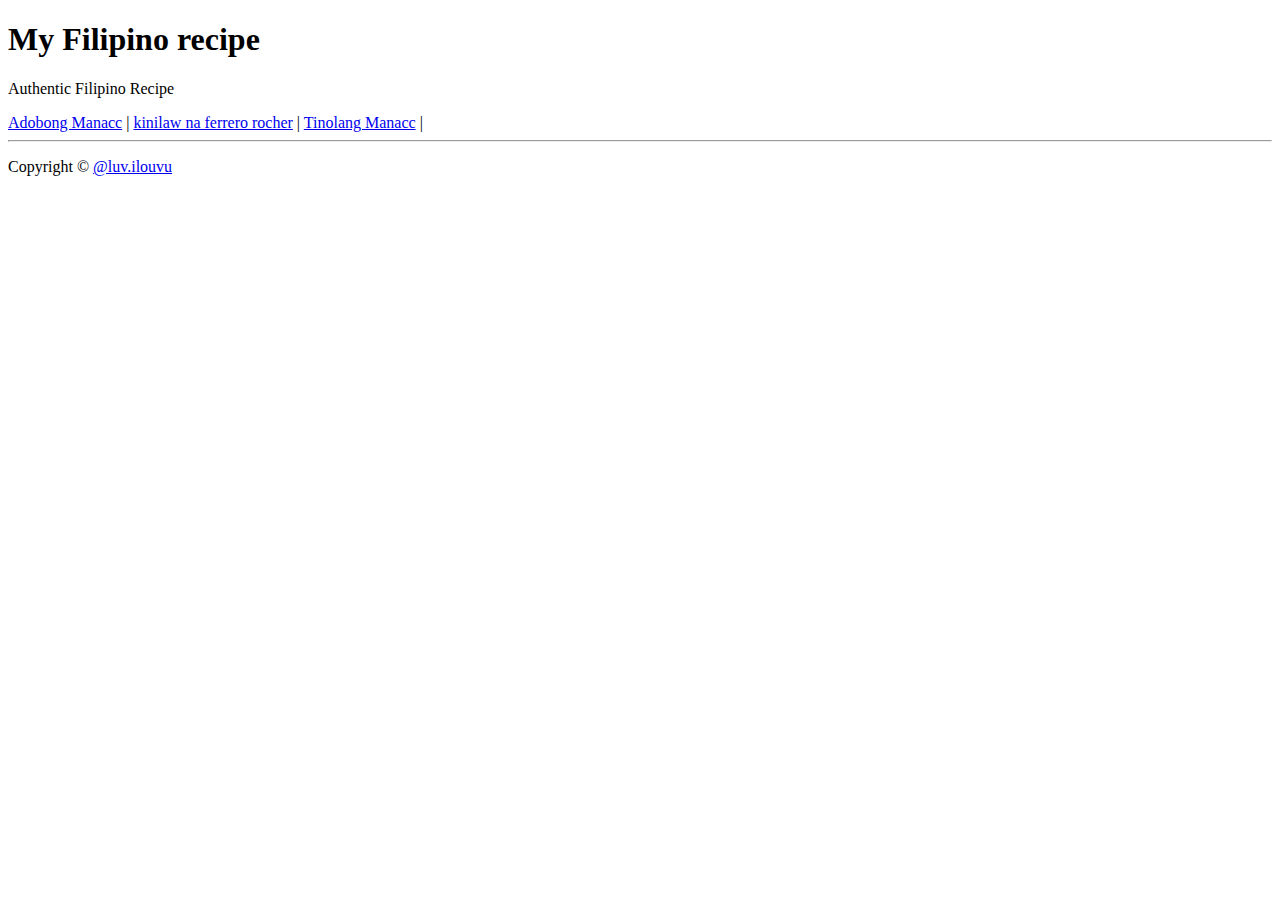
<file: RECIPE_WEBSITE/index.html>
<!DOCTYPE html>
<html lang="en">
<head>
    <meta charset="UTF-8">
    <meta name="viewport" content="width=device-width, initial-scale=1.0">
    <title>Document</title>
    <link rel="stylesheet" href="style.css">
</head>
<body>
    <header>
        <h1>My Filipino recipe</h1>
        <p>Authentic Filipino Recipe</p>
    </header>
    <nav>
        <a href="pages/adobong-manacc.html">Adobong Manacc</a> |
        <a href="pages/kinilaw.html">kinilaw na ferrero rocher</a> |
        <a href="pages/tinolang-manacc.html">Tinolang Manacc</a> |
    </nav>
    <hr>

    <footer>
        <p> Copyright &copy; <a href="adfdszvsz">@luv.ilouvu</a></p>
    </footer>
</body>
</html>
</file>
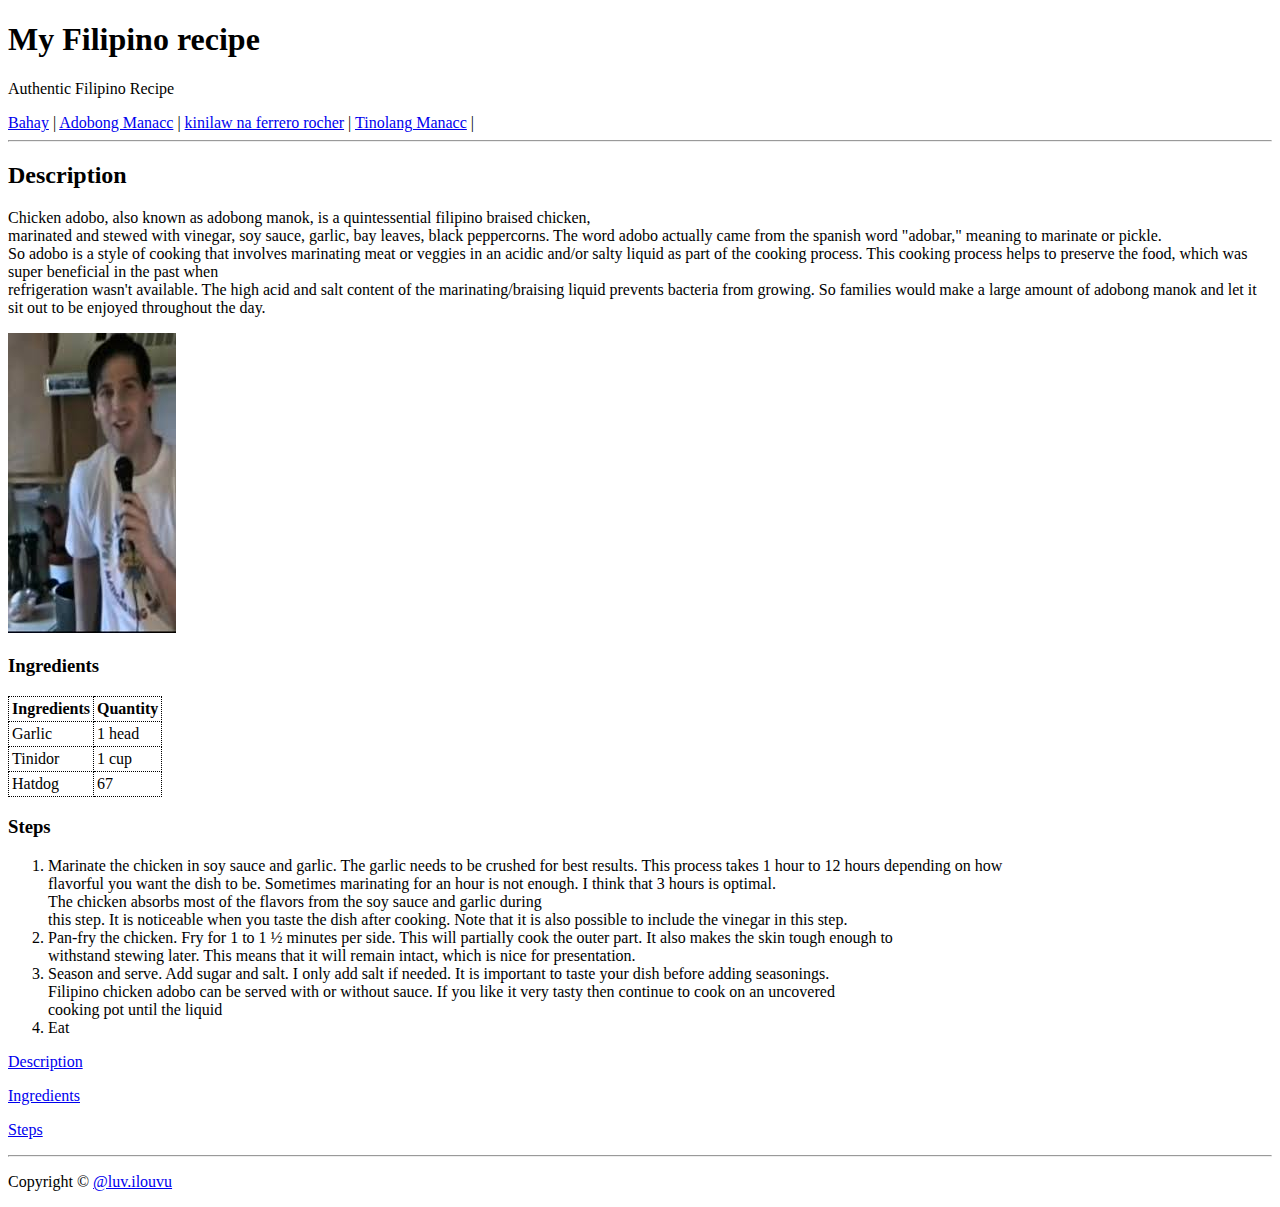
<file: RECIPE_WEBSITE/pages/adobong-manacc.html>
<!DOCTYPE html>
<html lang="en">
<head>
    <meta charset="UTF-8">
    <meta name="viewport" content="width=device-width, initial-scale=1.0">
    <title>Document</title>
    <link rel="stylesheet" href="../style.css">
</head>
<body>
    <header>
        <h1>My Filipino recipe</h1>
        <p>Authentic Filipino Recipe</p>
    </header>
    <nav>
        <a href="../index.html">Bahay</a> |
        <a href="adobong-manacc.html">Adobong Manacc</a> |
        <a href="kinilaw.html">kinilaw na ferrero rocher</a> |
        <a href="tinolang-manacc.html">Tinolang Manacc</a> |
    </nav>
    <hr>
    <main>
        <article id="description">
            <h2>Description</h2>
            <p> 
                Chicken adobo, also known as adobong manok, is a quintessential filipino braised chicken, <br>marinated and stewed with vinegar, soy sauce, garlic, bay leaves, black peppercorns.
                The word adobo actually came from the spanish word "adobar," meaning to marinate or pickle. <br>So adobo is a style of cooking that involves marinating meat or veggies in an acidic and/or salty liquid as part of the cooking process.
                This cooking process helps to preserve the food, which was super beneficial in the past when<br> refrigeration wasn't available. The high acid and salt content of the marinating/braising liquid prevents bacteria from growing. So families would make a large amount of adobong manok and let it sit out to be enjoyed throughout the day.
            </p>
            <img src="../assets/images/adobo.jpg" alt="image of adobong manacc">
        </article>
        <section id="ingredients">
            <h3>Ingredients</h3>
            <table>
                <tr>
                    <th>Ingredients</th>
                    <th>Quantity</th>
                </tr>
                <tr>
                    <td>Garlic</td>
                    <td>1 head</td>
                </tr>
                <tr>
                    <td>Tinidor</td>
                    <td>1 cup</td>
                </tr>
                <tr>
                    <td>Hatdog</td>
                    <td>67</td>
                </tr>
            </table>
        </section>
        <section id="steps">
            <h3>Steps</h3>
            <ol>
                <li>Marinate the chicken in soy sauce and garlic. The garlic needs to be crushed for best results. This process takes 1 hour to 12 hours depending on how <br>
                    flavorful you want the dish to be. Sometimes marinating for an hour is not enough. I think that 3 hours is optimal. <br>
                    The chicken absorbs most of the flavors from the soy sauce and garlic during <br>
                    this step. It is noticeable when you taste the dish after cooking. Note that it is also possible to include the vinegar in this step.</li>
                <li>Pan-fry the chicken. Fry for 1 to 1 ½ minutes per side. This will partially cook the outer part. It also makes the skin tough enough to <br>
                    withstand stewing later. This means that it will remain intact, which is nice for presentation.</li>
                <li>Season and serve. Add sugar and salt. I only add salt if needed. It is important to taste your dish before adding seasonings. <br>
                    Filipino chicken adobo can be served with or without sauce. If you like it very tasty then continue to cook on an uncovered <br>
                     cooking pot until the liquid</li>
                <li>Eat</li>
            </ol>
        </section>
        <p><a href="#description">Description</a></p>
        <p><a href="#ingredients">Ingredients</a></p>
        <p><a href="#steps">Steps</a></p>
    </main>
    <hr>
    <footer>
        <p> Copyright &copy; <a href="adfdszvsz">@luv.ilouvu</a></p>
    </footer>
</body>
</html>
</file>
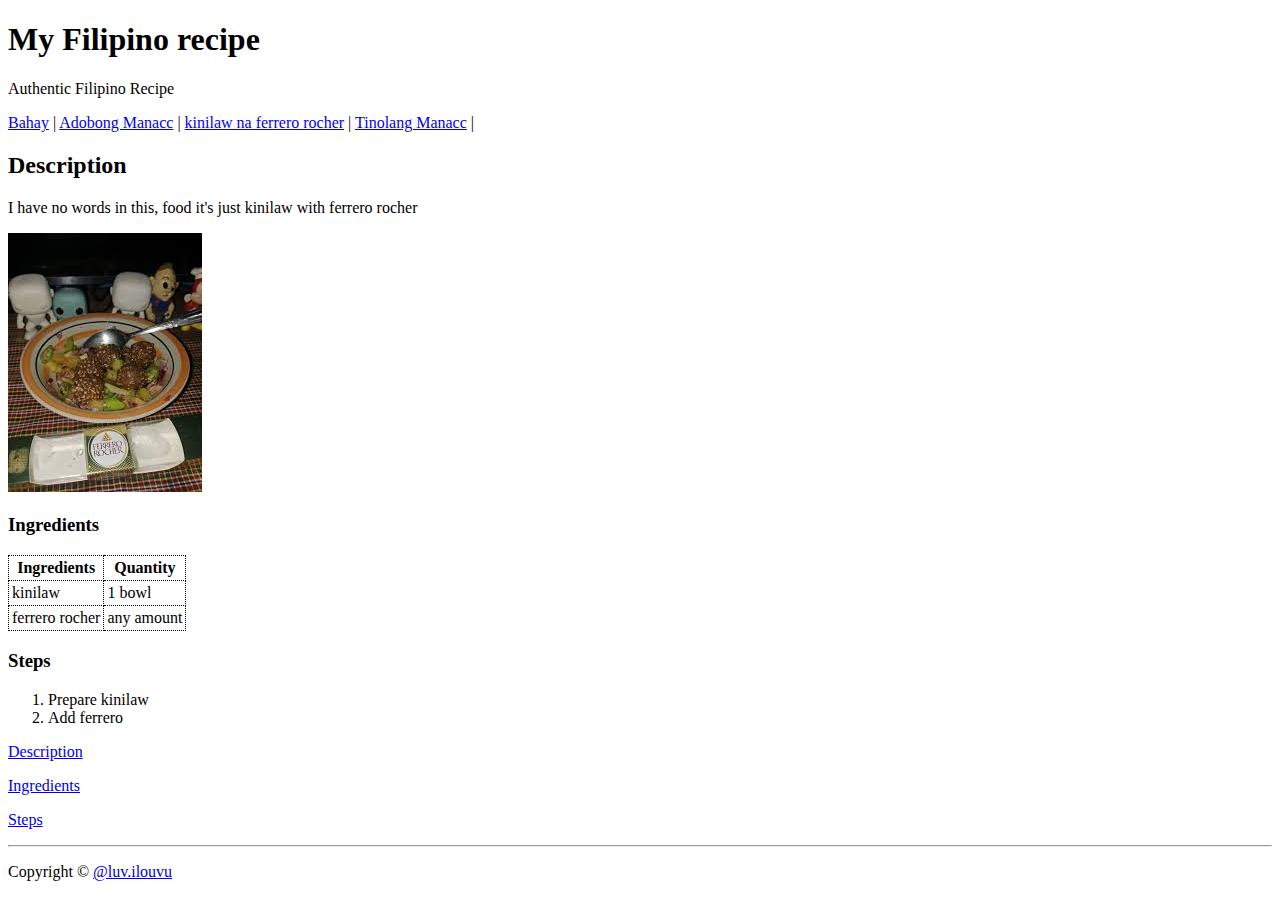
<file: RECIPE_WEBSITE/pages/kinilaw.html>
<!DOCTYPE html>
<html lang="en">
<head>
    <meta charset="UTF-8">
    <meta name="viewport" content="width=device-width, initial-scale=1.0">
    <title>Document</title>
    <link rel="stylesheet" href="../style.css">
</head>
<body>
    <header>
        <h1>My Filipino recipe</h1>
        <p>Authentic Filipino Recipe</p>
    </header>
    <nav>
        <a href="../index.html">Bahay</a> |
        <a href="adobong-manacc.html">Adobong Manacc</a> |
        <a href="kinilaw.html">kinilaw na ferrero rocher</a> |
        <a href="tinolang-manacc.html">Tinolang Manacc</a> |
    </nav>
    <main>
        <article id="description">
            <h2>Description</h2>
            <p> 
                I have no words in this, food it's just kinilaw with ferrero rocher
            </p>
            <img src="../assets/images/kinilaw.jpg" alt="image of kinilaw">
        </article>
        <section id="ingredients">
            <h3>Ingredients</h3>
            <table>
                <tr>
                    <th>Ingredients</th>
                    <th>Quantity</th>
                </tr>
                <tr>
                    <td>kinilaw</td>
                    <td>1 bowl</td>
                </tr>
                <tr>
                    <td>ferrero rocher</td>
                    <td>any amount</td>
                </tr>


            </table>
        </section>
        <section id="steps">
            <h3>Steps</h3>
            <ol>
                <li>Prepare kinilaw</li>
                <li>Add ferrero</li>
            </ol>
        </section>
        <p><a href="#description">Description</a></p>
        <p><a href="#ingredients">Ingredients</a></p>
        <p><a href="#steps">Steps</a></p>
    </main>
    <hr>
    <footer>
        <p> Copyright &copy; <a href="adfdszvsz">@luv.ilouvu</a></p>
    </footer>
</body>
</html>
</file>
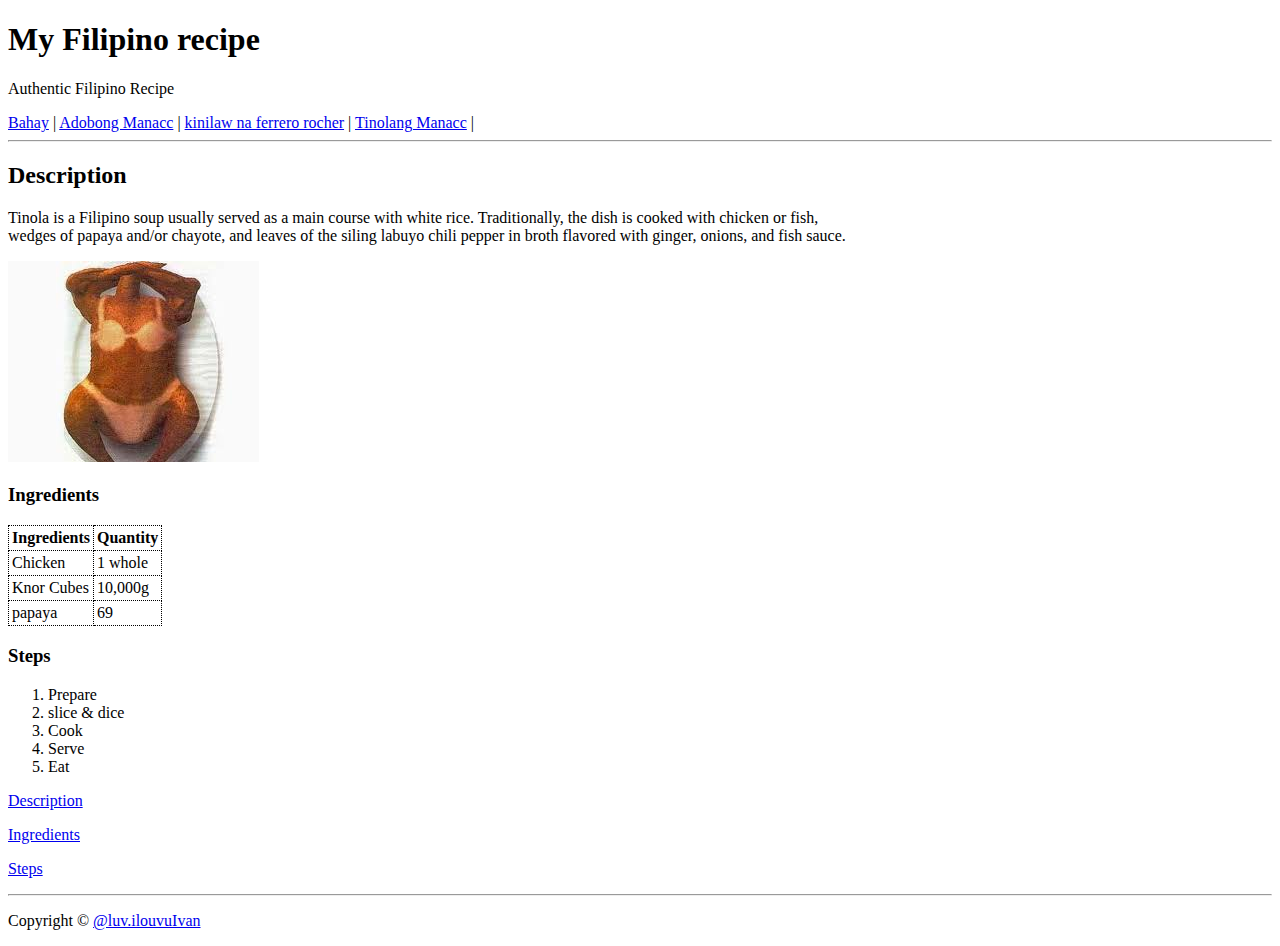
<file: RECIPE_WEBSITE/pages/tinolang-manacc.html>
<!DOCTYPE html>
<html lang="en">
<head>
    <meta charset="UTF-8">
    <meta name="viewport" content="width=device-width, initial-scale=1.0">
    <title>Hello</title>
    <link rel="stylesheet" href="../style.css">
</head>
<body>
    <header>
        <h1>My Filipino recipe</h1>
        <p>Authentic Filipino Recipe</p>
    </header>
    <nav>
        <a href="../index.html">Bahay</a> |
        <a href="adobong-manacc.html">Adobong Manacc</a> |
        <a href="kinilaw.html">kinilaw na ferrero rocher</a> |
        <a href="tinolang-manacc.html">Tinolang Manacc</a> |
    </nav>
    <hr>
    <main>
        <article id="description">
            <h2>Description</h2>
            <p> 
                Tinola is a Filipino soup usually served as a main course with white rice. Traditionally, the dish is cooked with chicken or fish, <br>
                wedges of papaya and/or chayote, and leaves of the siling labuyo chili pepper in broth flavored with ginger, onions, and fish sauce.
            </p>
            <img src="../assets/images/tinola.jpg" alt="image of tinola">
        </article>
        <section id="ingredients">
            <h3>Ingredients</h3>
            <table>
                <tr>
                    <th>Ingredients</th>
                    <th>Quantity</th>
                </tr>
                <tr>
                    <td>Chicken</td>
                    <td>1 whole</td>
                </tr>
                <tr>
                    <td>Knor Cubes</td>
                    <td>10,000g</td>
                </tr>
                <tr>
                    <td>papaya</td>
                    <td>69</td>
                </tr>
            </table>
        </section>
        <section id="steps">
            <h3>Steps</h3>
            <ol>
                <li>Prepare</li>
                <li>slice & dice</li>
                <li>Cook</li>
                <li>Serve</li>
                <li>Eat</li>
            </ol>
        </section>
        <p><a href="#description">Description</a></p>
        <p><a href="#ingredients">Ingredients</a></p>
        <p><a href="#steps">Steps</a></p>
    </main>
    <hr>
    <footer>
        <p> Copyright &copy; <a href="secret_no_clue">@luv.ilouvuIvan</a></p>
    </footer>
</body>
</html>
</file>
<file: RECIPE_WEBSITE/style.css>
table, th, td{
    border: 1px dotted; 
    border-collapse: collapse;
    padding: 3px;
}
</file>
